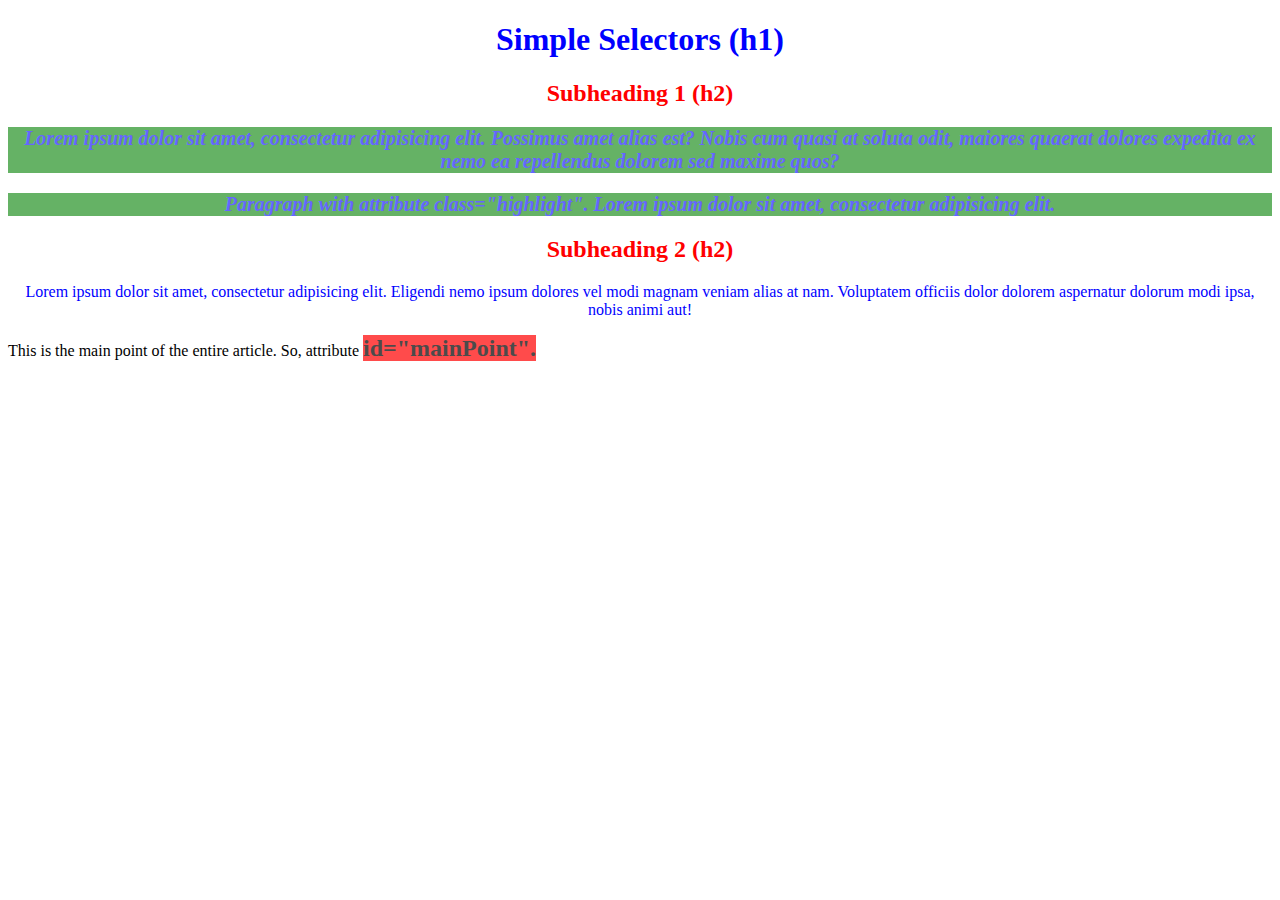
<file: public/Q21NGBerylliumCabanero.html>
<!DOCTYPE html>
<html>
<head>
    <title>Simple Selectors</title>
    <style>
        /* all h2 elements */
        h2 {
         color: red;
         text-align: center;
        }
        
        /* all with class="highlight" */
        .highlight {
         font-size: 20px;
         font-weight: bold;
         font-style: italic;
         background-color: green;
         opacity: 0.6;
        }
        
        /* element with id="mainPoint" */
        #mainPoint {
         font-size: 24px;
         font-weight: bold;
         background-color: red;
         opacity: 0.7;
        }
        
        /* all p AND h1 elements */
        p, h1 {
         color: blue;
         text-align: center;
        }
    </style>
</head>
<body>
    <h1>Simple Selectors (h1)</h1>

    <h2>Subheading 1 (h2)</h2>
    
    <p class="highlight">Lorem ipsum dolor sit amet, consectetur adipisicing elit. Possimus amet alias est? Nobis cum quasi at soluta odit,
    maiores quaerat dolores expedita ex nemo ea repellendus dolorem sed maxime quos?</p>
    
    <p class="highlight">Paragraph with attribute class="highlight".  Lorem ipsum dolor sit amet, consectetur adipisicing elit.</p>
    
    <h2>Subheading 2 (h2)</h2>
    <p>Lorem ipsum dolor sit amet, consectetur adipisicing elit. Eligendi nemo ipsum dolores vel modi magnam veniam alias at nam. Voluptatem officiis
    dolor dolorem aspernatur dolorum modi ipsa, nobis animi aut!</p>
    
    <div>This is the main point of the entire article. So, attribute <span id="mainPoint">id="mainPoint".</span>
    </div>
</body>
</html>
</file>
